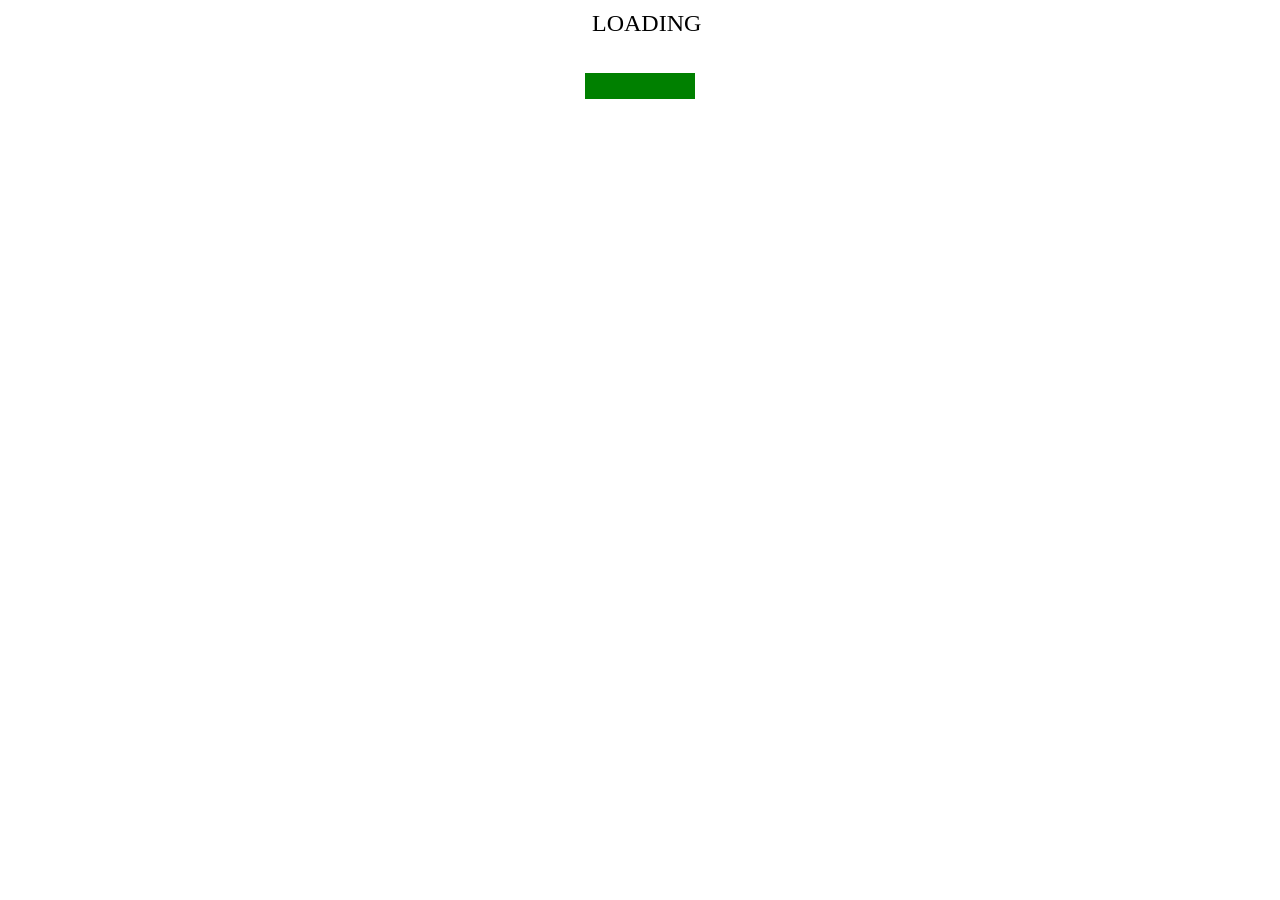
<file: index.html>
<!doctype html>
<html>
<head>
	<title>F-Mail</title>
	<link rel="stylesheet" type="text/css" href="CSS Game/intro.css">
</head>
<style>


</style>



<body>
<!--this is the text for loading-->
	<center><div style="margin-top:20%; z-index:20; position:relative; font-size:150%; font-type:sans serif" id="load" >LOADING</div></center>
	<!--this is the div for the bar that shows the visual progress-->
	<center><div id="loadBar"><div id="status"></div></div></center>
	
	<center><a href="RI_MK_F-MAIL.html" style="text-decoration: none; color:black;"><div id="button" style="display:none;">CHECK YOUR F-MAIL</div></a></center>
			
<script src="Javascript Game/intro.js">

</script>
</body>


</html>
</file>
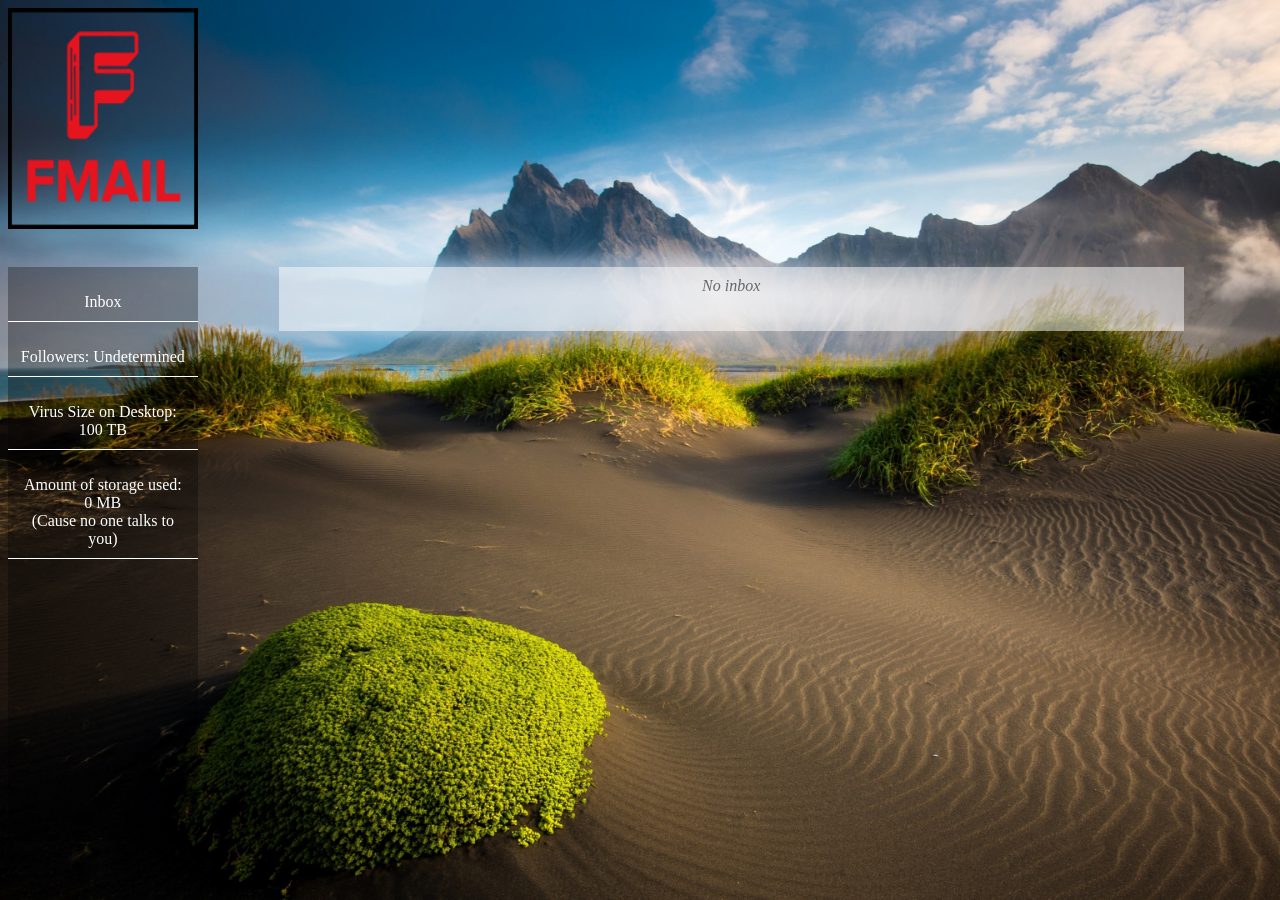
<file: RI_MK_F-MAIL.html>
<!idoctype html>
<html>
<head>
	<title>F-Mail</title>
	<link rel="stylesheet" type="text/css" href="CSS Game/fmail.css">
<style>

</style>
</head>


<body>
<div class="box"><div id="img"><img src="logo.jpg"></div></div>
<!--the column holds unnecesarry information such as space taken just to add visual enhancements and more realism-->
<div id="column">
<p id="inbox">Inbox</p>
<p>Followers: Undetermined</p>
<p>Virus Size on Desktop:<br>100 TB</p>
<!--this text will change once a message comes-->
<p id="stor">Amount of storage used:<br>0 MB <br>(Cause no one talks to you)</p>
</div>

<center><div id="message">No inbox</div></center>
<!--this dic is the mini box that holds the title of the message-->
<div id="fullmess"><span style="font-size:20px; border-bottom:solid 1000px; border-width:.3px;"><b>donotreply@PupilpathGradeIssues</b></span><br><br>Hey!
<!--this is entire message-->
<br><BLOCKQUOTE>So I have seen lately that your grades have been falling like the 
				London Bridge. This is a disgrace to our constitution and work ethics.
				Look, I know you want to succeed as a student, but you don't seem to 
				have the intellect to do so. Since I kind of care for you, I will give
				you a chance to change your grades (literally). Press the button on the
				bottom of this message and it will take you to a site. There you will
				be given four tries to guess a passcode. I believe there are hints given,
				but don't kill me if they don't. If you can gues this passcode correctly, 
				your grades on PupilPath will be changed to a 99%. You may be wondering why
				they can't give 100%. Well, let's just say you have to do something more 
				rigourous for that one percent, skydiving from outer space, which you can't 
				do. GOOD LUCK! (not really) <a href="RI_MK_game.html"><span id="button2">PASSCODE HACK</span></a></div>
																		<!--this text will link to the actual game site-->
<script src="Javascript Game/fmail.js">

</script>
</body>

</html>
</file>
<file: CSS Game/intro.css>
*{
margin:0px;
padding:0px;
}
/*sets dimensions of the progress bar*/
#loadBar{
	margin-top:2%;
	height:26px;
	width:500px;

}
/*refers to the inner green bar that will expand gradually*/
#status{
width:0%;
height:100%;
background-color:green;
transition:3s;
overflow:hidden;
}
/*gives padding and transition*/
#load{
padding:10px;
width:4em;
transition:5s;
}
/*refers to the button of check f mail*/
#button{
opacity:0;
font-type:sans serif; 
margin-top:15%; 
width:15em; 
z-index:1; 
padding:5px; 
background-color:rgba(220,220,220,.8);

}
#button:hover{
background-color:rgba(41, 42, 49,.8);
color:white;
transition:1.5s;
cursor:pointer;
padding:10px;
}
</file>
<file: CSS Game/fmail.css>
body{
background-image:url('fmail.jpg');
background-size:cover;
}
/*refers to the logo of the FMAIL*/
.box{
float:left;
height:25%;
width:15%;

}

/*makes sure that the image covers the logo area 100%*/
img{
width:100%;
height:100%;
}
/*refers to the side area that contains info such as the storage*/
#column{
clear:left;
float:left;
margin-top:3%;
height:65%;
width:15%;
background-color:rgba(0,0,0,.3);
}
/*only affects the p elements in the column*/
#column p{
font-family:sans serif; 
text-align:center; 
border-bottom:solid; 
border-width:.3px;
padding:10px;
color:white;
}

#column p:hover{
background-color:rgba(255,255,255,.5);
color:black;
transition:1.5s;
cursor:pointer;
}

/*this will change the appearance of the narrow box which will hold the title of the inbox message*/
#message{
width:70%;
height:5%;
background-color:rgba(255,255,255,1);
opacity:.5;
float:right;
margin-right:7%;
margin-top:3%;
font-family:sans serif;
padding:10px;
font-style:italic;
cursor:pointer;
}

/*stylizes the full message box when expanded*/
#fullmess{
clear:right;
margin-right:7%;
width:73%;
height:70%;
float:right;
background-color:white;
display:none;
padding:10px;
font-family:pixel;
font-size:30px;
}
/*custom font type which is pixelated*/
@font-face {
    font-family: pixel;
    src: url(dotty.ttf);
}
/*the button which link to the game*/
#button2{
float:right;
margin-top:8%;
width:10em;
height:1em;
background-color:rgba(220,220,220,.8);
text-align:center;
font-family:pixel;
font-size:30px;
padding:5px;
}

#button2:hover{
background-color:rgba(41, 42, 49,.8);
color:white;
transition:1.5s;
cursor:pointer;
}
</file>
